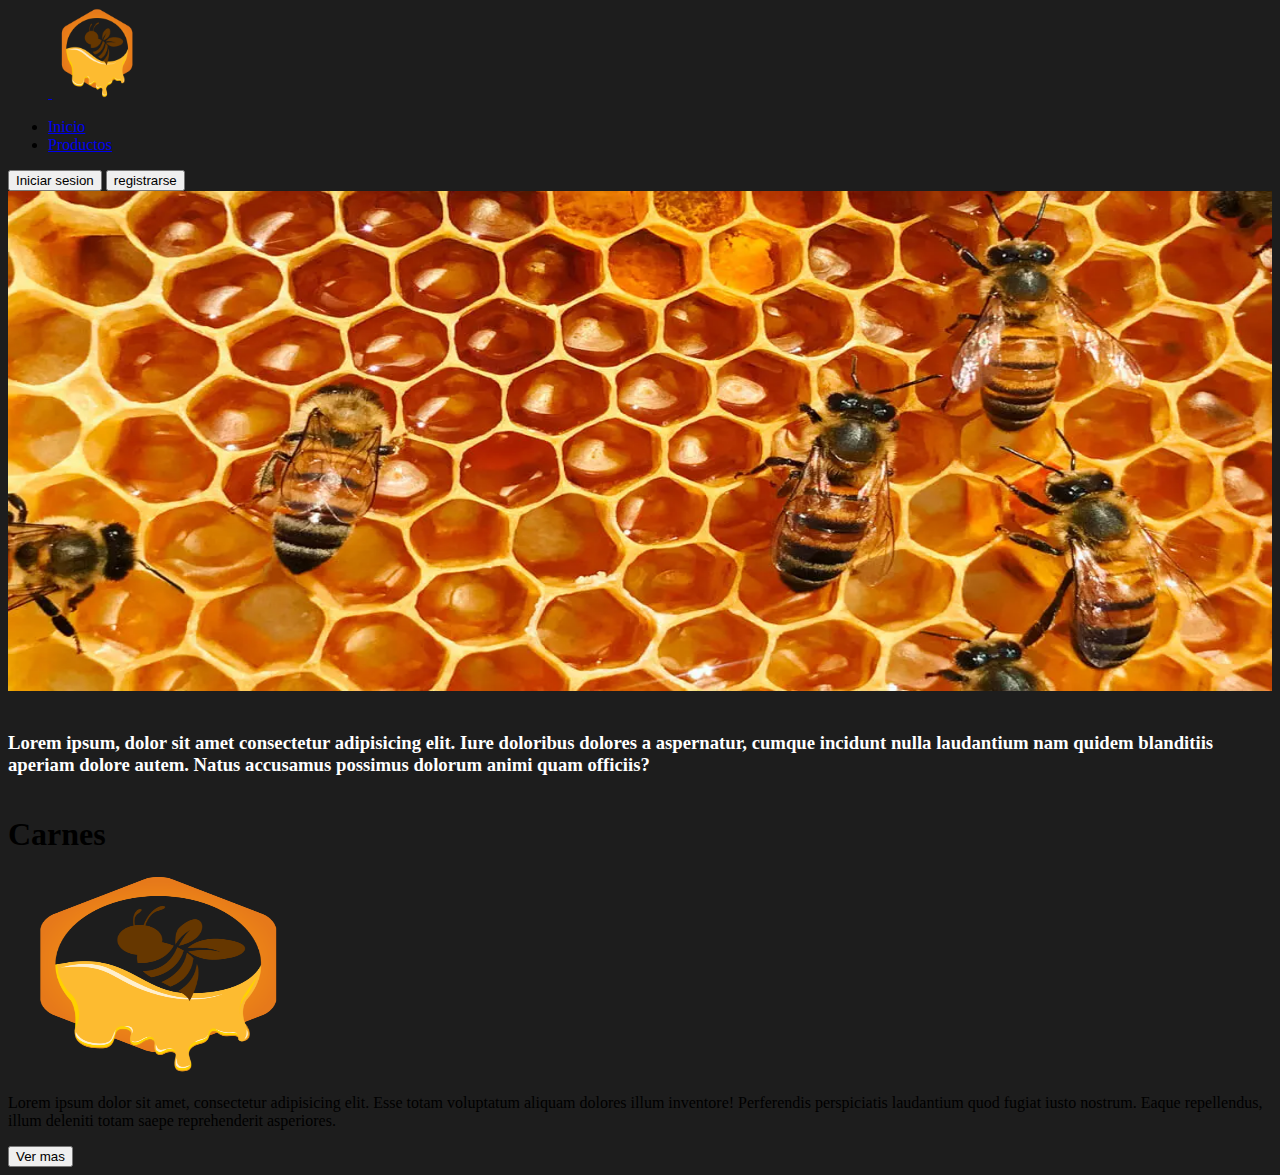
<file: index.html>
<!doctype html>
<html lang="en">
<head>
<meta charset="utf-8">
<meta name="viewport" content="width=device-width, initial-scale=1">
<link href="https://cdn.jsdelivr.net/npm/bootstrap@5.3.0-alpha3/dist/css/bootstrap.min.css" rel="stylesheet" integrity="sha384-KK94CHFLLe+nY2dmCWGMq91rCGa5gtU4mk92HdvYe+M/SXH301p5ILy+dN9+nJOZ" crossorigin="anonymous">
<link rel="stylesheet" href="Style.css">
<title>Apicultura </title>
</head>
<body>
  <header class="p-3 text-bg-dark">
    <div class="container">
      <div class="d-flex flex-wrap align-items-center justify-content-center justify-content-lg-start">
        <a href="/" class="d-flex align-items-center mb-2 mb-lg-0 text-white text-decoration-none">
          <svg class="bi me-2" width="40" height="32" role="img" aria-label="Bootstrap"><use xlink:href="#bootstrap"></use></svg>
        </a>
        <img src="pngwing.com.png" alt="" width="90" height="90">
        <ul class="nav col-12 col-lg-auto me-lg-auto mb-2 justify-content-center mb-md-0">
          <li><a href="index.html" class="nav-link px-2 text-secondary">Inicio</a></li>
          <li><a href="Productos.html" class="nav-link px-2 text-white">Productos</a></li>
          </ul>
        <div class="text-end">
          <a href="iniciar_session.html"><button type="button" class="btn btn-outline-light me-2" href="iniciar_session.html">Iniciar sesion</button></a>
          <a href="registrar.html"><button type="button" class="btn btn-warning">registrarse</button></a>
        </div>
      </div>
    </div>
  </header>
    <div id="carrusel-contenido">
        <div id="carrusel-caja">
            <div class="carrusel-elemento">
                <img class="imagenes" src="abejas_panal_miel.webp" >
            </div>
            <div class="carrusel-elemento">   
                <img class="imagenes" src="honey.jpg">
            </div>
            <div class="carrusel-elemento">   
                <img class="imagenes" src="sddefault.jpg">                        
            </div>
        </div>
    </div>
    <br>
    <div>
      <h3>Lorem ipsum, dolor sit amet consectetur adipisicing elit. Iure doloribus dolores a aspernatur, cumque incidunt nulla laudantium nam quidem blanditiis aperiam dolore autem. Natus accusamus possimus dolorum animi quam officiis?</h3>
    </div>
    <body style="background-color: rgb(29, 29, 29);">
        <div class="container py-4" style="align-content: flex-start;">        
            <div class="p-5 mb-4 bg-body-tertiary rounded-3">
              <div class="container-fluid py-5">
                <h1 class="display-5 fw-bold">Carnes</h1>
                <img src="pngwing.com.png" alt="" class="imggeneral">
                <p class="col-md-8 fs-4">Lorem ipsum dolor sit amet, consectetur adipisicing elit. Esse totam voluptatum aliquam dolores illum inventore! Perferendis perspiciatis laudantium quod fugiat iusto nostrum. Eaque repellendus, illum deleniti totam saepe reprehenderit asperiores.</p>
                <a href="Productos.html"><button class="btn btn-primary btn-lg" type="button">Ver mas</button></a>
              </div>
            </div>
            
            <footer class="pt-3 mt-4 text-body-secondary border-top">
            </footer>
          </div>
    </body>
</body>
</html>
</file>
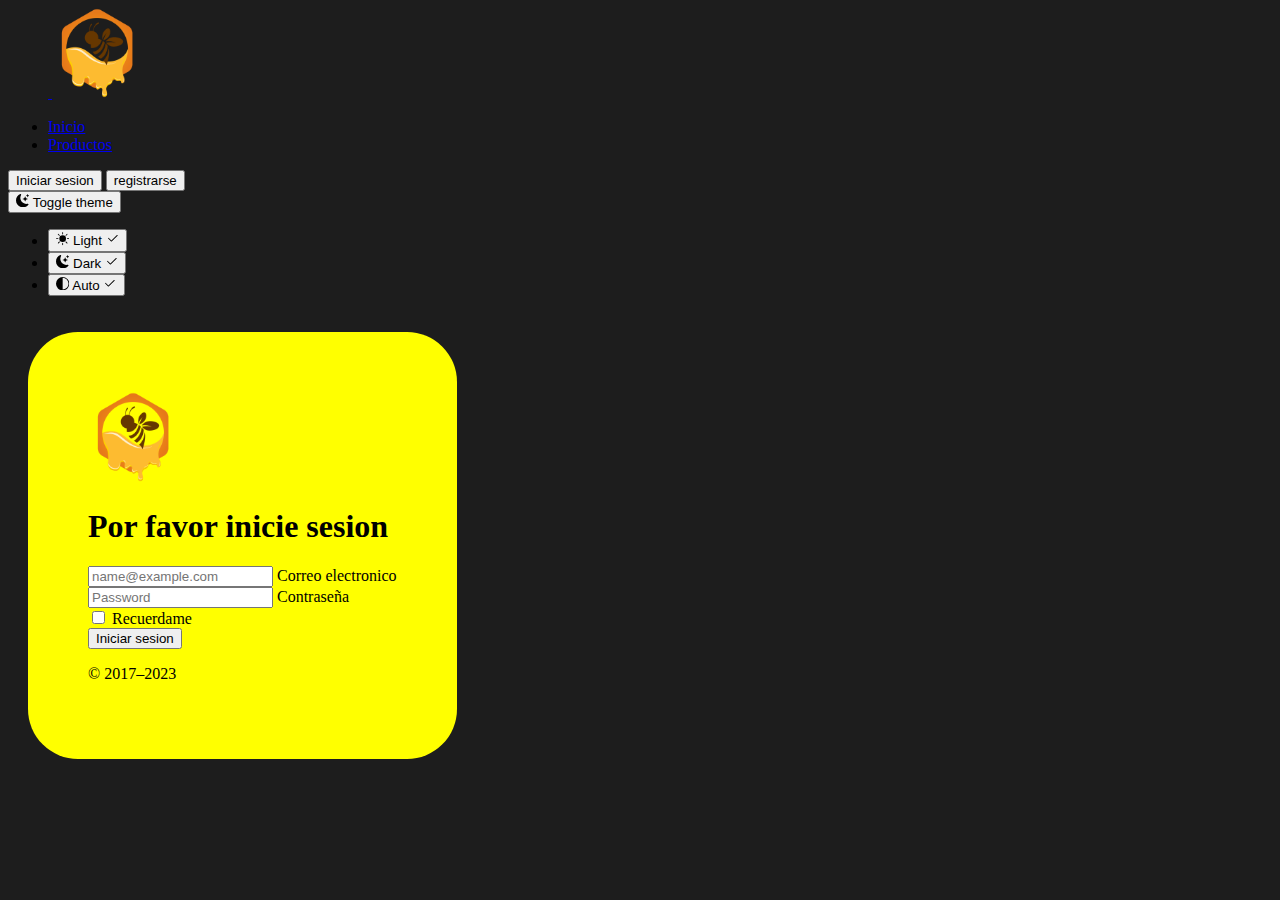
<file: iniciar_session.html>
<!doctype html>
<html lang="en">
<head>
<meta charset="utf-8">
<meta name="viewport" content="width=device-width, initial-scale=1">
<link href="https://cdn.jsdelivr.net/npm/bootstrap@5.3.0-alpha3/dist/css/bootstrap.min.css" rel="stylesheet" integrity="sha384-KK94CHFLLe+nY2dmCWGMq91rCGa5gtU4mk92HdvYe+M/SXH301p5ILy+dN9+nJOZ" crossorigin="anonymous">
<link rel="stylesheet" href="Style.css">
<title>Inicio sesion</title>
</head>
<body>
  <header class="p-3 text-bg-dark">
    <div class="container">
      <div class="d-flex flex-wrap align-items-center justify-content-center justify-content-lg-start">
        <a href="/" class="d-flex align-items-center mb-2 mb-lg-0 text-white text-decoration-none">
          <svg class="bi me-2" width="40" height="32" role="img" aria-label="Bootstrap"><use xlink:href="#bootstrap"></use></svg>
        </a>
        <img src="pngwing.com.png" alt="" width="90" height="90">
        <ul class="nav col-12 col-lg-auto me-lg-auto mb-2 justify-content-center mb-md-0">
          <li><a href="index.html" class="nav-link px-2 text-secondary">Inicio</a></li>
          <li><a href="Productos.html" class="nav-link px-2 text-white">Productos</a></li>
          </ul>
        <div class="text-end">
          <a href="iniciar_session.html"><button type="button" class="btn btn-outline-light me-2" href="iniciar_session.html">Iniciar sesion</button></a>
          <a href="registrar.html"><button type="button" class="btn btn-warning">registrarse</button></a>
        </div>
      </div>
    </div>
  </header>
  <body style="background-color: rgb(29, 29, 29);">
    <body class="text-center">
      <svg xmlns="http://www.w3.org/2000/svg" style="display: none;">
        <symbol id="check2" viewBox="0 0 16 16">
          <path d="M13.854 3.646a.5.5 0 0 1 0 .708l-7 7a.5.5 0 0 1-.708 0l-3.5-3.5a.5.5 0 1 1 .708-.708L6.5 10.293l6.646-6.647a.5.5 0 0 1 .708 0z"></path>
        </symbol>
        <symbol id="circle-half" viewBox="0 0 16 16">
          <path d="M8 15A7 7 0 1 0 8 1v14zm0 1A8 8 0 1 1 8 0a8 8 0 0 1 0 16z"></path>
        </symbol>
        <symbol id="moon-stars-fill" viewBox="0 0 16 16">
          <path d="M6 .278a.768.768 0 0 1 .08.858 7.208 7.208 0 0 0-.878 3.46c0 4.021 3.278 7.277 7.318 7.277.527 0 1.04-.055 1.533-.16a.787.787 0 0 1 .81.316.733.733 0 0 1-.031.893A8.349 8.349 0 0 1 8.344 16C3.734 16 0 12.286 0 7.71 0 4.266 2.114 1.312 5.124.06A.752.752 0 0 1 6 .278z"></path>
          <path d="M10.794 3.148a.217.217 0 0 1 .412 0l.387 1.162c.173.518.579.924 1.097 1.097l1.162.387a.217.217 0 0 1 0 .412l-1.162.387a1.734 1.734 0 0 0-1.097 1.097l-.387 1.162a.217.217 0 0 1-.412 0l-.387-1.162A1.734 1.734 0 0 0 9.31 6.593l-1.162-.387a.217.217 0 0 1 0-.412l1.162-.387a1.734 1.734 0 0 0 1.097-1.097l.387-1.162zM13.863.099a.145.145 0 0 1 .274 0l.258.774c.115.346.386.617.732.732l.774.258a.145.145 0 0 1 0 .274l-.774.258a1.156 1.156 0 0 0-.732.732l-.258.774a.145.145 0 0 1-.274 0l-.258-.774a1.156 1.156 0 0 0-.732-.732l-.774-.258a.145.145 0 0 1 0-.274l.774-.258c.346-.115.617-.386.732-.732L13.863.1z"></path>
        </symbol>
        <symbol id="sun-fill" viewBox="0 0 16 16">
          <path d="M8 12a4 4 0 1 0 0-8 4 4 0 0 0 0 8zM8 0a.5.5 0 0 1 .5.5v2a.5.5 0 0 1-1 0v-2A.5.5 0 0 1 8 0zm0 13a.5.5 0 0 1 .5.5v2a.5.5 0 0 1-1 0v-2A.5.5 0 0 1 8 13zm8-5a.5.5 0 0 1-.5.5h-2a.5.5 0 0 1 0-1h2a.5.5 0 0 1 .5.5zM3 8a.5.5 0 0 1-.5.5h-2a.5.5 0 0 1 0-1h2A.5.5 0 0 1 3 8zm10.657-5.657a.5.5 0 0 1 0 .707l-1.414 1.415a.5.5 0 1 1-.707-.708l1.414-1.414a.5.5 0 0 1 .707 0zm-9.193 9.193a.5.5 0 0 1 0 .707L3.05 13.657a.5.5 0 0 1-.707-.707l1.414-1.414a.5.5 0 0 1 .707 0zm9.193 2.121a.5.5 0 0 1-.707 0l-1.414-1.414a.5.5 0 0 1 .707-.707l1.414 1.414a.5.5 0 0 1 0 .707zM4.464 4.465a.5.5 0 0 1-.707 0L2.343 3.05a.5.5 0 1 1 .707-.707l1.414 1.414a.5.5 0 0 1 0 .708z"></path>
        </symbol>
      </svg>
  
      <div class="dropdown position-fixed bottom-0 end-0 mb-3 me-3 bd-mode-toggle">
        <button class="btn btn-bd-primary py-2 dropdown-toggle d-flex align-items-center" id="bd-theme" type="button" aria-expanded="false" data-bs-toggle="dropdown" aria-label="Toggle theme (dark)">
          <svg class="bi my-1 theme-icon-active" width="1em" height="1em"><use href="#moon-stars-fill"></use></svg>
          <span class="visually-hidden" id="bd-theme-text">Toggle theme</span>
        </button>
        <ul class="dropdown-menu dropdown-menu-end shadow" aria-labelledby="bd-theme-text">
          <li>
            <button type="button" class="dropdown-item d-flex align-items-center" data-bs-theme-value="light" aria-pressed="false">
              <svg class="bi me-2 opacity-50 theme-icon" width="1em" height="1em"><use href="#sun-fill"></use></svg>
              Light
              <svg class="bi ms-auto d-none" width="1em" height="1em"><use href="#check2"></use></svg>
            </button>
          </li>
          <li>
            <button type="button" class="dropdown-item d-flex align-items-center active" data-bs-theme-value="dark" aria-pressed="true">
              <svg class="bi me-2 opacity-50 theme-icon" width="1em" height="1em"><use href="#moon-stars-fill"></use></svg>
              Dark
              <svg class="bi ms-auto d-none" width="1em" height="1em"><use href="#check2"></use></svg>
            </button>
          </li>
          <li>
            <button type="button" class="dropdown-item d-flex align-items-center" data-bs-theme-value="auto" aria-pressed="false">
              <svg class="bi me-2 opacity-50 theme-icon" width="1em" height="1em"><use href="#circle-half"></use></svg>
              Auto
              <svg class="bi ms-auto d-none" width="1em" height="1em"><use href="#check2"></use></svg>
            </button>
          </li>
        </ul>
      </div>    
    <main class="form-signin w-100 m-auto">
      <div class="cuadro">
        <form>
          <div class="imglogo">
            <img class="mb-4" src="pngwing.com.png" alt="" width="90" height="90">
          </div>
          <h1 class="h3 mb-3 fw-normal">Por favor inicie sesion</h1>
  
          <div class="form-floating">
            <input type="email" class="form-control" id="floatingInput" placeholder="name@example.com">
            <label for="floatingInput">Correo electronico</label>
          </div>
          <div class="form-floating">
            <input type="password" class="form-control" id="floatingPassword" placeholder="Password">
            <label for="floatingPassword">Contraseña</label>
          </div>
          <div class="checkbox mb-3">
            <label>
              <input type="checkbox" value="remember-me"> Recuerdame
            </label>
          </div>
          <button class="w-100 btn btn-lg btn-primary" type="submit">Iniciar sesion</button>
          <p class="mt-5 mb-3 text-body-secondary">© 2017–2023</p>
        </form>
      </div>
    </main>
      <div id="imageDownloaderSidebarContainer">
        <div class="image-downloader-ext-container">
          <div tabindex="-1" class="b-sidebar-outer">
            <div id="image-downloader-sidebar" tabindex="-1" role="dialog" aria-modal="false" aria-hidden="true" class="b-sidebar shadow b-sidebar-right bg-light text-dark" style="width: 500px; display: none;">
              <div class="b-sidebar-body">
                <div>
                </div>
              </div>
            </div>
          </div>
        </div>
      </div>
  </body>
</body>
</html>
</file>
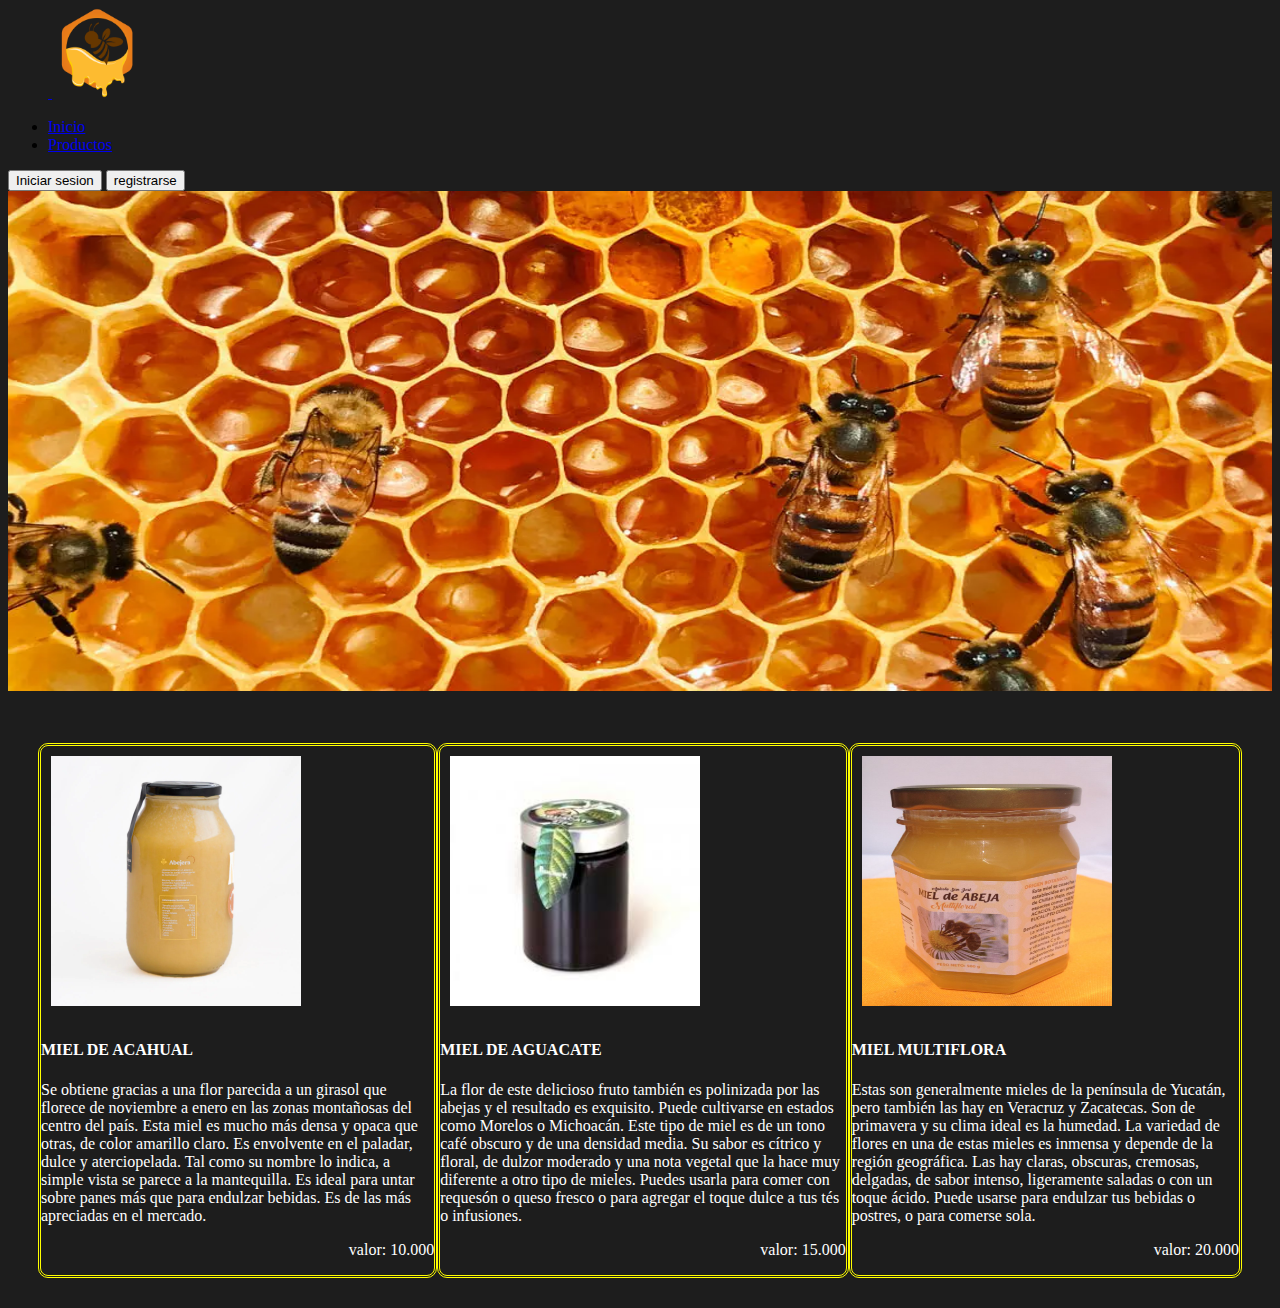
<file: Productos.html>
<!doctype html>
<html lang="en">
<head>
<meta charset="utf-8">
<meta name="viewport" content="width=device-width, initial-scale=1">
<title>Carnes</title>
<link href="https://cdn.jsdelivr.net/npm/bootstrap@5.3.0-alpha3/dist/css/bootstrap.min.css" rel="stylesheet" integrity="sha384-KK94CHFLLe+nY2dmCWGMq91rCGa5gtU4mk92HdvYe+M/SXH301p5ILy+dN9+nJOZ" crossorigin="anonymous">
<link rel="stylesheet" href="Style.css">
</head>
<body>
  <header class="p-3 text-bg-dark">
    <div class="container">
      <div class="d-flex flex-wrap align-items-center justify-content-center justify-content-lg-start">
        <a href="/" class="d-flex align-items-center mb-2 mb-lg-0 text-white text-decoration-none">
          <svg class="bi me-2" width="40" height="32" role="img" aria-label="Bootstrap"><use xlink:href="#bootstrap"></use></svg>
        </a>
        <img src="pngwing.com.png" alt="" width="90" height="90">
        <ul class="nav col-12 col-lg-auto me-lg-auto mb-2 justify-content-center mb-md-0">
          <li><a href="index.html" class="nav-link px-2 text-secondary">Inicio</a></li>
          <li><a href="Productos.html" class="nav-link px-2 text-white">Productos</a></li>
          </ul>
        <div class="text-end">
          <a href="iniciar_session.html"><button type="button" class="btn btn-outline-light me-2" href="iniciar_session.html">Iniciar sesion</button></a>
          <a href="registrar.html"><button type="button" class="btn btn-warning">registrarse</button></a>
        </div>
      </div>
    </div>
  </header>
  <div id="carrusel-contenido">
    <div id="carrusel-caja">
        <div class="carrusel-elemento">
            <img class="imagenes" src="abejas_panal_miel.webp" >
        </div>
        <div class="carrusel-elemento">   
            <img class="imagenes" src="honey.jpg">
        </div>
        <div class="carrusel-elemento">   
            <img class="imagenes" src="sddefault.jpg">                        
        </div>
    </div>
</div>
    <br>
    <body style="background-color: rgb(29, 29, 29);">
      <div class="contenedor">
        <div class="cuadros">
          <img src="MielAcahual1350Etiqueta_1200x1200.webp" alt="" class="imgmuestra">
          <h4>MIEL DE ACAHUAL </h4>
          <p>Se obtiene gracias a una flor parecida a un girasol que florece de noviembre a enero en las zonas montañosas del centro del país. Esta miel es mucho más densa y opaca que otras, de color amarillo claro. Es envolvente en el paladar, dulce y aterciopelada. Tal como su nombre lo indica, a simple vista se parece a la mantequilla. Es ideal para untar sobre panes más que para endulzar bebidas. Es de las más apreciadas en el mercado.</p>
          <p class="p1">
            valor: 10.000
          </p>
        </div>
        <br>
        <div class="cuadros">
          <img src="descarga.jpg" alt="" class="imgmuestra">
          <h4>MIEL DE AGUACATE</h4>
          <p>
            La flor de este delicioso fruto también es polinizada por las abejas y el resultado es exquisito. Puede cultivarse en estados como Morelos o Michoacán. Este tipo de miel es de un tono café obscuro y de una densidad media. Su sabor es cítrico y floral, de dulzor moderado y una nota vegetal que la hace muy diferente a otro tipo de mieles. Puedes usarla para comer con requesón o queso fresco o para agregar el toque dulce a tus tés o infusiones.
          </p>
          <p class="p1">
            valor: 15.000
          </p>
        </div>
        <div class="cuadros">
          <img src="Multiflora-500-gr-e1520622964559-768x1024.jpg" alt="" class="imgmuestra">
          <h4>MIEL MULTIFLORA</h4>
          <p>
            Estas son generalmente mieles de la península de Yucatán, pero también las hay en Veracruz y Zacatecas. Son de primavera y su clima ideal es la humedad. La variedad de flores en una de estas mieles es inmensa y depende de la región geográfica. Las hay claras, obscuras, cremosas, delgadas, de sabor intenso, ligeramente saladas o con un toque ácido. Puede usarse para endulzar tus bebidas o postres, o para comerse sola.
          </p>
          <p class="p1">
            valor: 20.000
          </p>
        </div>
      </div>
    </body>
</body>
</html>
</file>
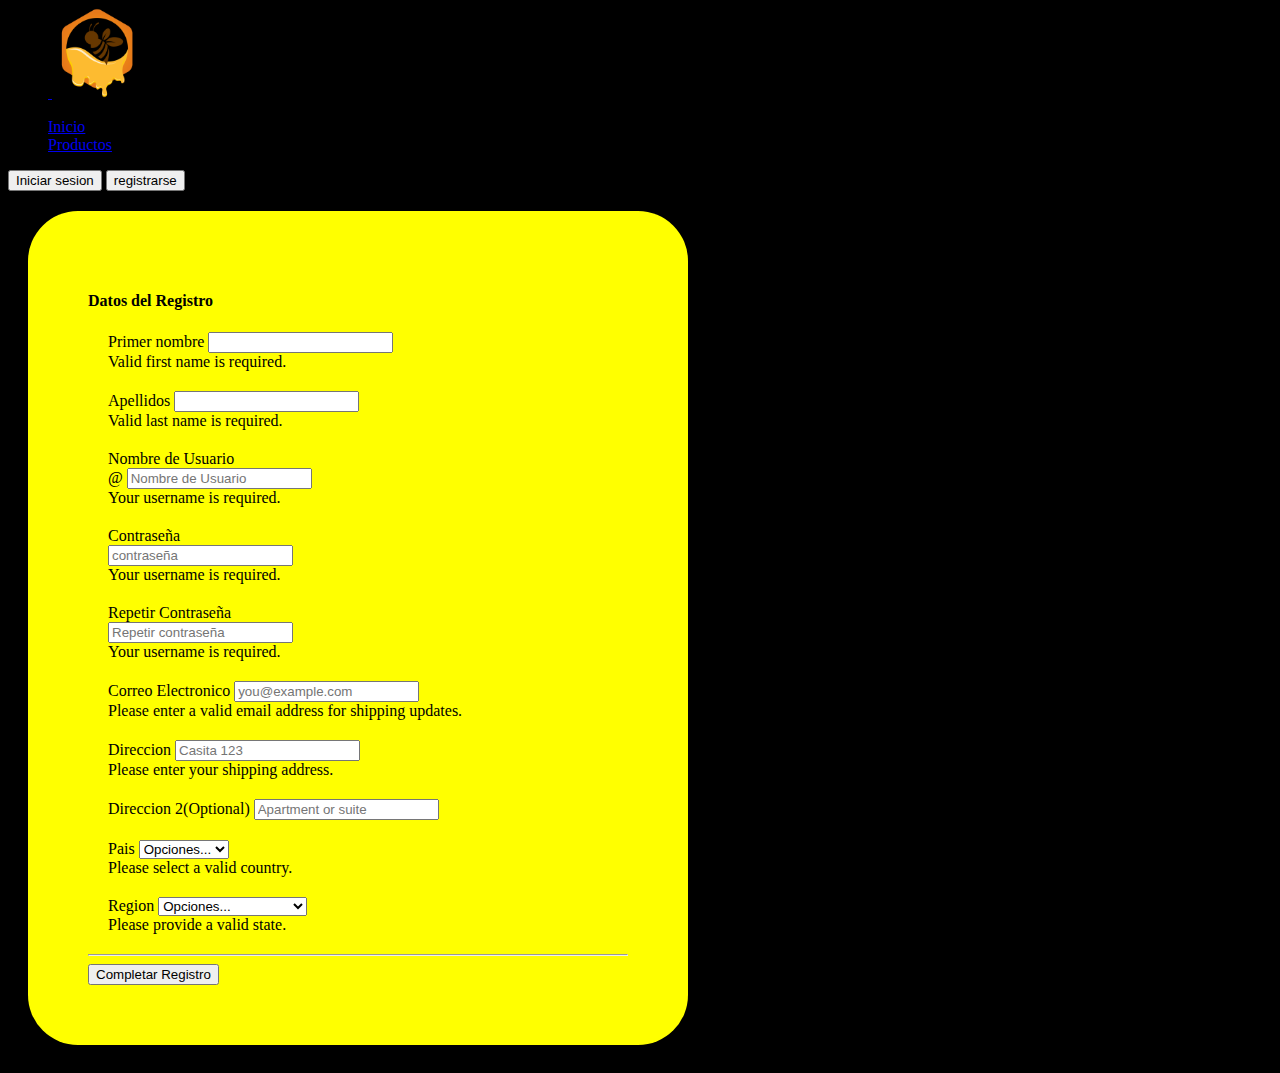
<file: registrar.html>
<!doctype html>
<html lang="es">
<head>
<meta charset="utf-8">
<meta name="viewport" content="width=device-width, initial-scale=1">
<title>Registro</title>
<link href="https://cdn.jsdelivr.net/npm/bootstrap@5.3.0-alpha3/dist/css/bootstrap.min.css" rel="stylesheet" integrity="sha384-KK94CHFLLe+nY2dmCWGMq91rCGa5gtU4mk92HdvYe+M/SXH301p5ILy+dN9+nJOZ" crossorigin="anonymous">
<link rel="stylesheet" href="Style.css">
</head>
<body style="background-color: black;">
  <header class="p-3 text-bg-dark">
    <div class="container">
      <div class="d-flex flex-wrap align-items-center justify-content-center justify-content-lg-start">
        <a href="/" class="d-flex align-items-center mb-2 mb-lg-0 text-white text-decoration-none">
          <svg class="bi me-2" width="40" height="32" role="img" aria-label="Bootstrap"><use xlink:href="#bootstrap"></use></svg>
        </a>
        <img src="pngwing.com.png" alt="" width="90" height="90">
        <ul class="nav col-12 col-lg-auto me-lg-auto mb-2 justify-content-center mb-md-0">
          <li><a href="index.html" class="nav-link px-2 text-secondary">Inicio</a></li>
          <li><a href="Productos.html" class="nav-link px-2 text-white">Productos</a></li>
          </ul>
        <div class="text-end">
          <a href="iniciar_session.html"><button type="button" class="btn btn-outline-light me-2" href="iniciar_session.html">Iniciar sesion</button></a>
          <a href="registrar.html"><button type="button" class="btn btn-warning">registrarse</button></a>
        </div>
      </div>
    </div>
  </header>
  <body class="text-center">
    <div class="cuadro">
      <main>
        <div class="col-md-7 col-lg-8">
          <h4 class="mb-3">Datos del Registro</h4>
          <form class="needs-validation" novalidate="">
            <div class="row g-3">

              <div class="probando">
                <label for="firstName" class="form-label">Primer nombre</label>
                <input type="text" class="form-control" id="firstName" placeholder="" value="" required="">
                <div class="invalid-feedback">
                  Valid first name is required.
                </div>
              </div>
  
              <div class="probando">
                <label for="lastName" class="form-label">Apellidos</label>
                <input type="text" class="form-control" id="lastName" placeholder="" value="" required="">
                <div class="invalid-feedback">
                  Valid last name is required.
                </div>
              </div>
  
              <div class="probando">
                <label for="username" class="form-label">Nombre de Usuario</label>
                <div class="input-group has-validation">
                  <span class="input-group-text">@</span>
                  <input type="text" class="form-control" id="username" placeholder="Nombre de Usuario" required="">
                <div class="invalid-feedback">
                    Your username is required.
                  </div>
                </div>
              </div>
              <div class="probando">
                <label for="username" class="form-label">Contraseña</label>
                <div class="input-group has-validation">
                  <input type="password" class="form-control" id="username" placeholder="contraseña" required="">
                <div class="invalid-feedback">
                    Your username is required.
                  </div>
                </div>
              </div>
              <div class="probando">
                <label for="username" class="form-label">Repetir Contraseña</label>
                <div class="input-group has-validation">
                  <input type="password" class="form-control" id="" placeholder="Repetir contraseña" required="">
                <div class="invalid-feedback">
                    Your username is required.
                  </div>
                </div>
              </div>
              <div class="probando">
                <label for="email" class="form-label">Correo Electronico <span class="text-body-secondary"></span></label>
                <input type="email" class="form-control" id="email" placeholder="you@example.com">
                <div class="invalid-feedback">
                  Please enter a valid email address for shipping updates.
                </div>
              </div>
  
              <div class="probando">
                <label for="address" class="form-label">Direccion</label>
                <input type="text" class="form-control" id="address" placeholder="Casita 123" required="">
                <div class="invalid-feedback">
                  Please enter your shipping address.
                </div>
              </div>
  
              <div class="probando">
                <label for="address2" class="form-label">Direccion 2<span class="text-body-secondary">(Optional)</span></label>
                <input type="text" class="form-control" id="address2" placeholder="Apartment or suite">
              </div>
  
              <div class="probando">
                <label for="country" class="form-label">Pais</label>
                <select class="form-select" id="country" required="">
                  <option value="">Opciones...</option>
                  <option>Chile</option>
                </select>
                <div class="invalid-feedback">
                  Please select a valid country.
                </div>
              </div>
  
              <div class="probando">
                <label for="state" class="form-label">Region</label>
                <select class="form-select" id="state" required="">
                  <option value="">Opciones...</option>
                  <option>Region Metropolitana</option>
                </select>
                <div class="invalid-feedback">
                  Please provide a valid state.
                </div>
              </div>
  
              <hr>
            </div>
  
            
  
            <button class="w-100 btn btn-primary btn-lg" type="submit">Completar Registro</button>
          </form>
        </div>
      
      </main>
      
    </div>
  </body>
</body>
</html>
</file>
<file: Style.css>
.imggeneral{
    width: 300px;
    height: 200px;
}
.cuadro{
    background-color: yellow;
    display: inline-block;
    margin: 20px;
    padding: 60px;
    border-radius: 50px;
    align-content: center;
}
.probando{
    margin: 20px;
    align-items: center;
    width : 500px;
}
.contenedor{
    display: flex;
    background-color: rgb(29, 29, 29);
    color: white;
    
    border-width: 5px;
    margin: 30px;
}
.imgmuestra{
    width: 250px;
    margin: 10px;
    height: 250px;
}
h3{
    color: white;
}

.cuadros{
    background-color: rgb(29, 29, 29);
    border-style: double;
    border-color: yellow;
    border-radius: 10px;
    
}
.p1{
    text-align: right;
}

#carrusel-caja {
    -moz-animation: automatizacion 15s infinite linear;
    -o-animation: automatizacion 15s infinite linear;
    -webkit-animation: automatizacion 15s infinite linear;
    animation: automatizacion 15s infinite linear;
    -webkit-transition: all 0.75s ease;
    -moz-transition: all 0.75s ease;
    -ms-transition: all 0.75s ease;
    -o-transition: all 0.75s ease;
    transition: all 0.75s ease;
    height: 500px;
    width: 300%;
}
#carrusel-contenido {
    margin: 0 auto;
    overflow: hidden;
    text-align: left;
}
.imagenes{
    height: 500px;
    width: 100%;
}
.carrusel-elemento {
    float: left;
    width: 33.333%;
}
@-moz-keyframes automatizacion {
    0% {
        margin-left: 0;
    }
    30% {
        margin-left: 0;
    }
    35% {
        margin-left: -100%;
    }
    65% {
        margin-left: -100%;
    }
    70% {
        margin-left: -200%;
    }
    95% {
        margin-left: -200%;
    }
    100% {
        margin-left: 0;
    }
}
@-webkit-keyframes automatizacion {
    0% {
        margin-left: 0;
    }
    30% {
        margin-left: 0;
    }
    35% {
        margin-left: -100%;
    }
    65% {
        margin-left: -100%;
    }
    70% {
        margin-left: -200%;
    }
    95% {
        margin-left: -200%;
    }
    100% {
        margin-left: 0;
    }
}
@keyframes automatizacion {
    0% {
        margin-left: 0;
    }
    30% {
        margin-left: 0;
    }
    35% {
        margin-left: -100%;
    }
    65% {
        margin-left: -100%;
    }
    70% {
        margin-left: -200%;
    }
    95% {
        margin-left: -200%;
    }
    100% {
        margin-left: 0;
    }
}
</file>
